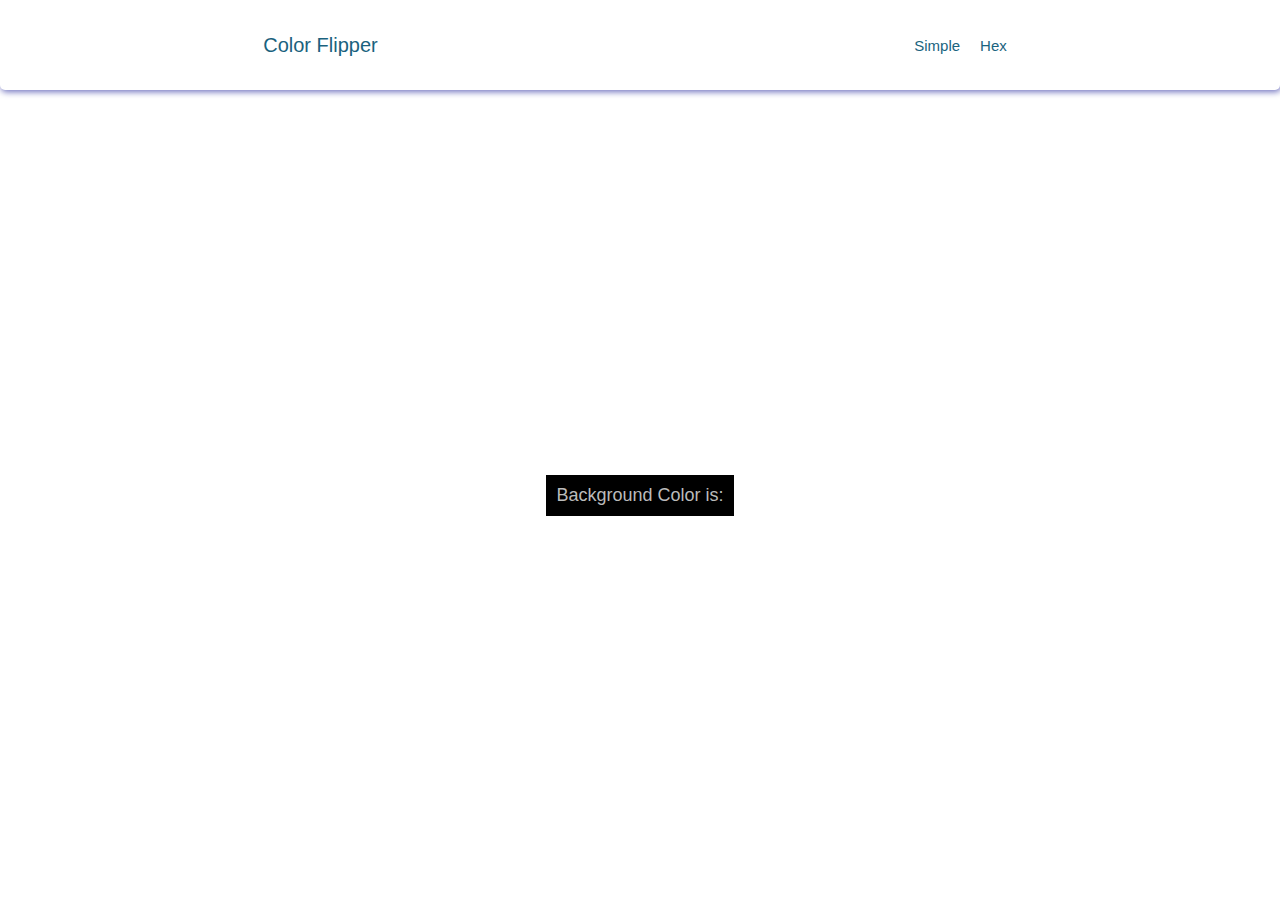
<file: index.html>
<!DOCTYPE html>
<html lang="en">
<head>
    <meta charset="UTF-8">
    <meta name="viewport" content="width=device-width, initial-scale=1.0">
    <title>Color Flipper - Simple</title>
    <link rel="stylesheet" href="style.css">
    <link rel="stylesheet" href="https://cdnjs.cloudflare.com/ajax/libs/font-awesome/5.14.0/css/all.min.css" integrity="sha512-1PKOgIY59xJ8Co8+NE6FZ+LOAZKjy+KY8iq0G4B3CyeY6wYHN3yt9PW0XpSriVlkMXe40PTKnXrLnZ9+fkDaog==" crossorigin="anonymous" />
</head>
<body>
    <div class="container">
        <nav>
            <h1>Color Flipper</h1>
            <ul>
                <li><a href="index.html">Simple</a></li>
                <li><a href="hex.html">Hex</a></li>
            </ul>
        </nav>
        <main>
            <div class="colorSec">
                Background Color is: 
                <span class="color"></span>
            </div>
            <button class="btn newColor">
                <i class="fas fa-sync-alt"></i>
            </button>
        </main>
    </div>
    <script src="app.js"></script>
</body>
</html>
</file>
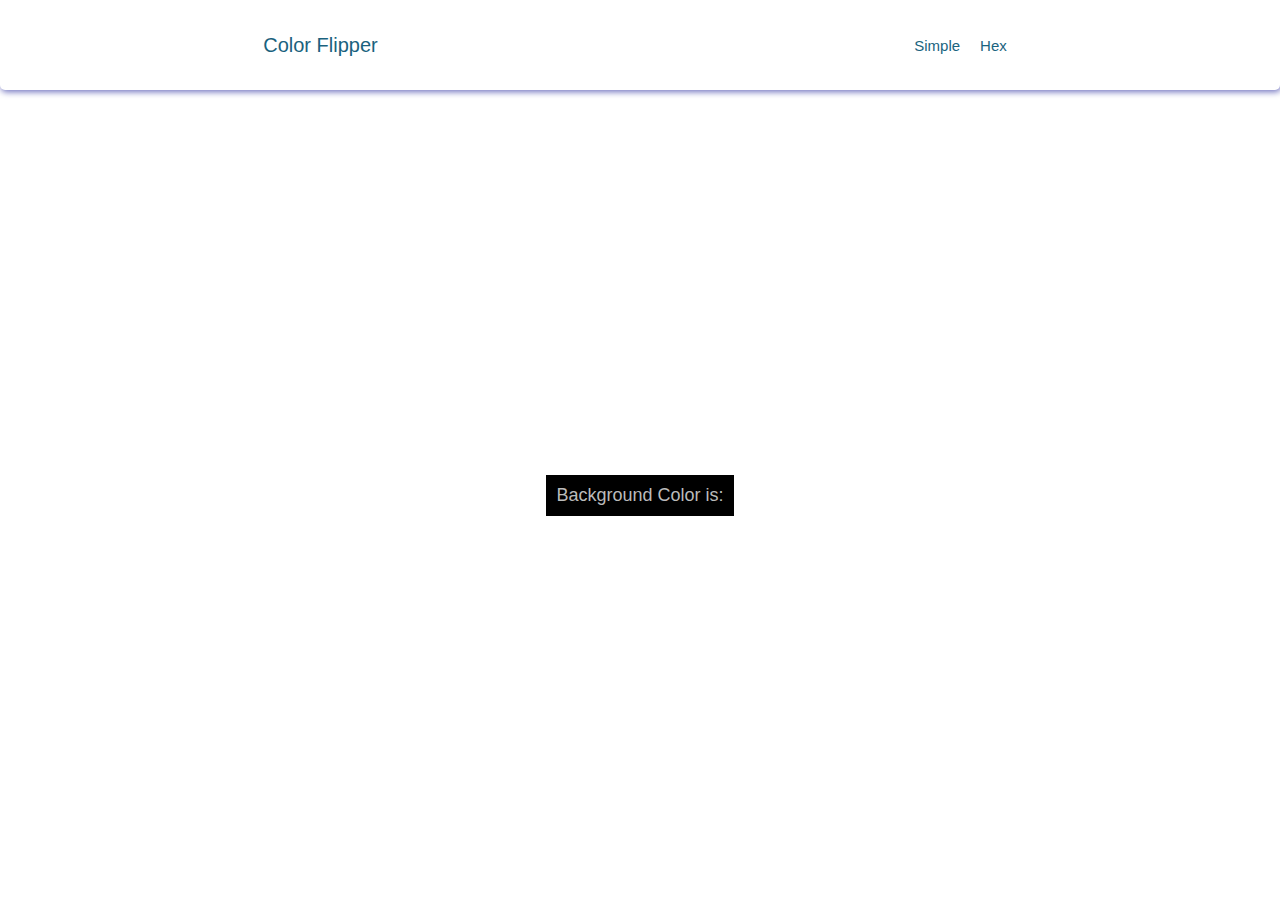
<file: hex.html>
<!DOCTYPE html>
<html lang="en">
<head>
    <meta charset="UTF-8">
    <meta name="viewport" content="width=device-width, initial-scale=1.0">
    <title>Color Flipper - Hex</title>
    <link rel="stylesheet" href="style.css">
    <link rel="stylesheet" href="https://cdnjs.cloudflare.com/ajax/libs/font-awesome/5.14.0/css/all.min.css" integrity="sha512-1PKOgIY59xJ8Co8+NE6FZ+LOAZKjy+KY8iq0G4B3CyeY6wYHN3yt9PW0XpSriVlkMXe40PTKnXrLnZ9+fkDaog==" crossorigin="anonymous" />
</head>
<body>
    <div class="container">
        <nav>
            <h1>Color Flipper</h1>
            <ul>
                <li><a href="index.html">Simple</a></li>
                <li><a href="hex.html">Hex</a></li>
            </ul>
        </nav>
        <main>
            <div class="colorSec">
                Background Color is: 
                <span class="color"></span>
            </div>
            <button class="btn newColor">
                <i class="fas fa-sync-alt"></i>
            </button>
        </main>
    </div>
    <script src="hex.js"></script>
</body>
</html>
</file>
<file: style.css>
* {
  padding: 0;
  margin: 0;
  -webkit-box-sizing: border-box;
          box-sizing: border-box;
}

html {
  font-size: 10px;
  font-family: Verdana, Geneva, Tahoma, sans-serif;
}

nav {
  height: 10vh;
  display: -webkit-box;
  display: -ms-flexbox;
  display: flex;
  -ms-flex-pack: distribute;
      justify-content: space-around;
  -webkit-box-align: center;
      -ms-flex-align: center;
          align-items: center;
  border-bottom-right-radius: 5px;
  border-bottom-left-radius: 5px;
  -webkit-box-shadow: 1px 2px 6px #7173bf;
          box-shadow: 1px 2px 6px #7173bf;
}

nav h1 {
  font-size: 2rem;
  color: #1a627e;
  font-weight: 500;
}

nav ul {
  list-style-type: none;
  display: -webkit-box;
  display: -ms-flexbox;
  display: flex;
}

nav ul li a {
  text-decoration: none;
  font-size: 1.5rem;
  margin: 0 10px 0;
  color: #1a6480;
}

main {
  height: 90vh;
  display: -webkit-box;
  display: -ms-flexbox;
  display: flex;
  -webkit-box-pack: center;
      -ms-flex-pack: center;
          justify-content: center;
  -webkit-box-align: center;
      -ms-flex-align: center;
          align-items: center;
  position: relative;
}

main .colorSec {
  font-size: 1.8rem;
  background: #000000;
  color: #bbbbbb;
  padding: 10px;
}

main .colorSec .color {
  color: #7173bf;
}

main button {
  -webkit-transition: all 0.5s linear;
  transition: all 0.5s linear;
}

main .btn {
  font-size: 1.7rem;
  position: absolute;
  top: 2rem;
  right: 2rem;
  border: none;
  outline: none;
  cursor: pointer;
  background: transparent;
}

main .btn i {
  color: #1a627e;
}

main .rotate {
  -webkit-transform: rotate(360deg);
          transform: rotate(360deg);
}
/*# sourceMappingURL=style.css.map */
</file>
